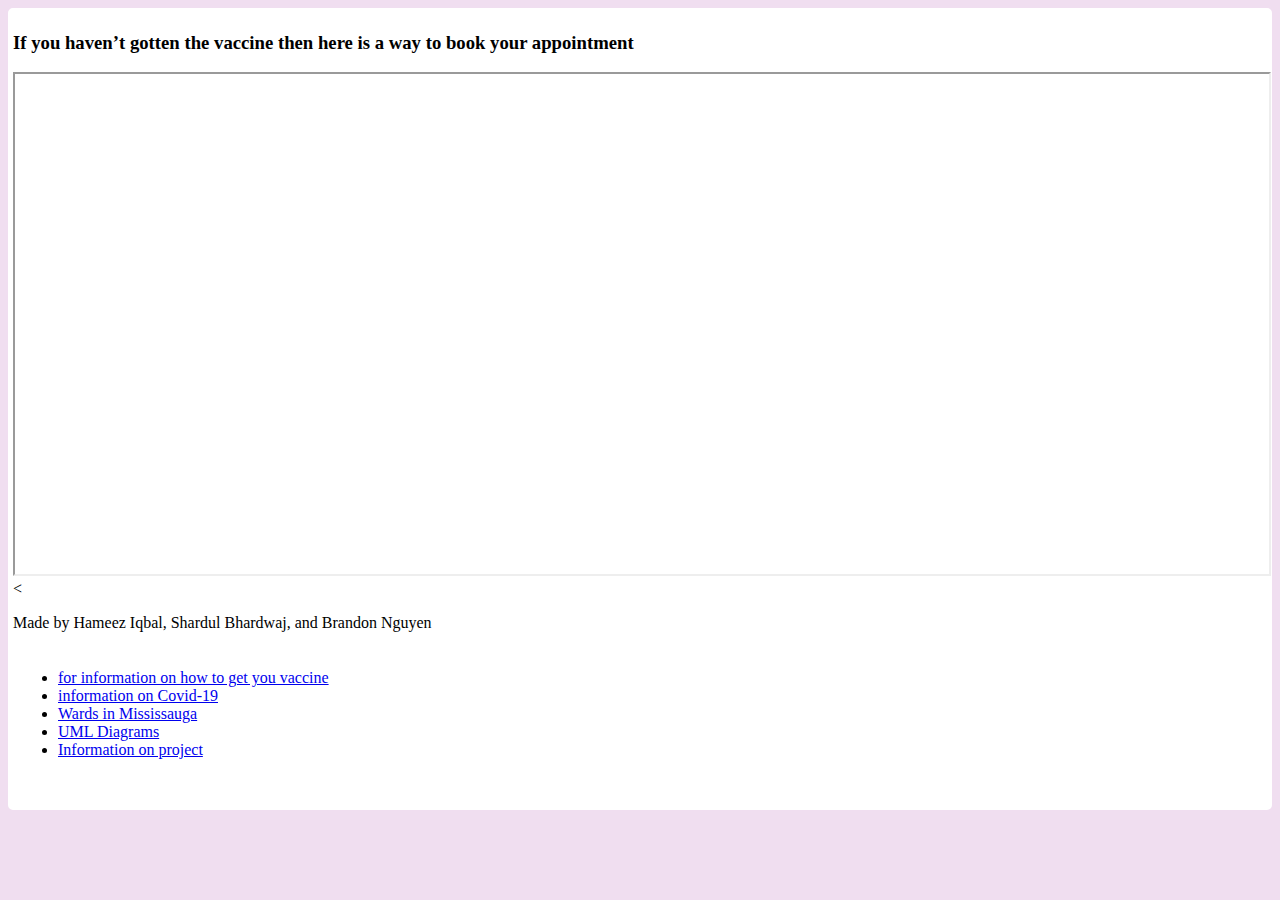
<file: compsic grade 12/info.html>
<!DOCTYPE html>
<html>
  <head>
    <title>covid-19 survey</title>
    <link href="style.css" rel="stylesheet" type="text/css" />
  </head>
  <body>
    <!-- this will help people by making it so that they can schedule their vaccine  -->
    <div class="myDiv">
      <h3>If you haven’t gotten the vaccine then here is a way to book your appointment</h3>


      <!--Iframes to insert interactive Peel Regional site to book appointment-->
	    <iframe height = 500 width = 100% src="https://www.peelregion.ca/coronavirus/vaccine/book-appointment/default.asp" width=100%>Sorry</iframe>

     <<footer>
        <p>Made by Hameez Iqbal, Shardul Bhardwaj, and Brandon Nguyen</p>
        <!--link to other websites-->
          <div class="myDiv ">
            <ul>
              <!--Link to vaccine site-->
              <li><a href="info.html" target="_blank">for information on how to get you vaccine</a></li>
              <!--Site for information to avoid covid-->
              <li><a href="info page.html" target="_blank">information on Covid-19 </a></li>
              <!--Find your Mississauga ward here-->
              <li><a href="wards.html" target="_blank">Wards in Mississauga </a></li>
              <!--UML Diagrams for our project-->
              <li><a href="uml.html" target="_blank">UML Diagrams </a></li>
              <!--Project goal-->
              <li><a href="Software Scope.html" target="_blank">Information on project </a></li>
            </ul>
          </div>
        </footer>
    </div>
  </body>
</html>
</file>
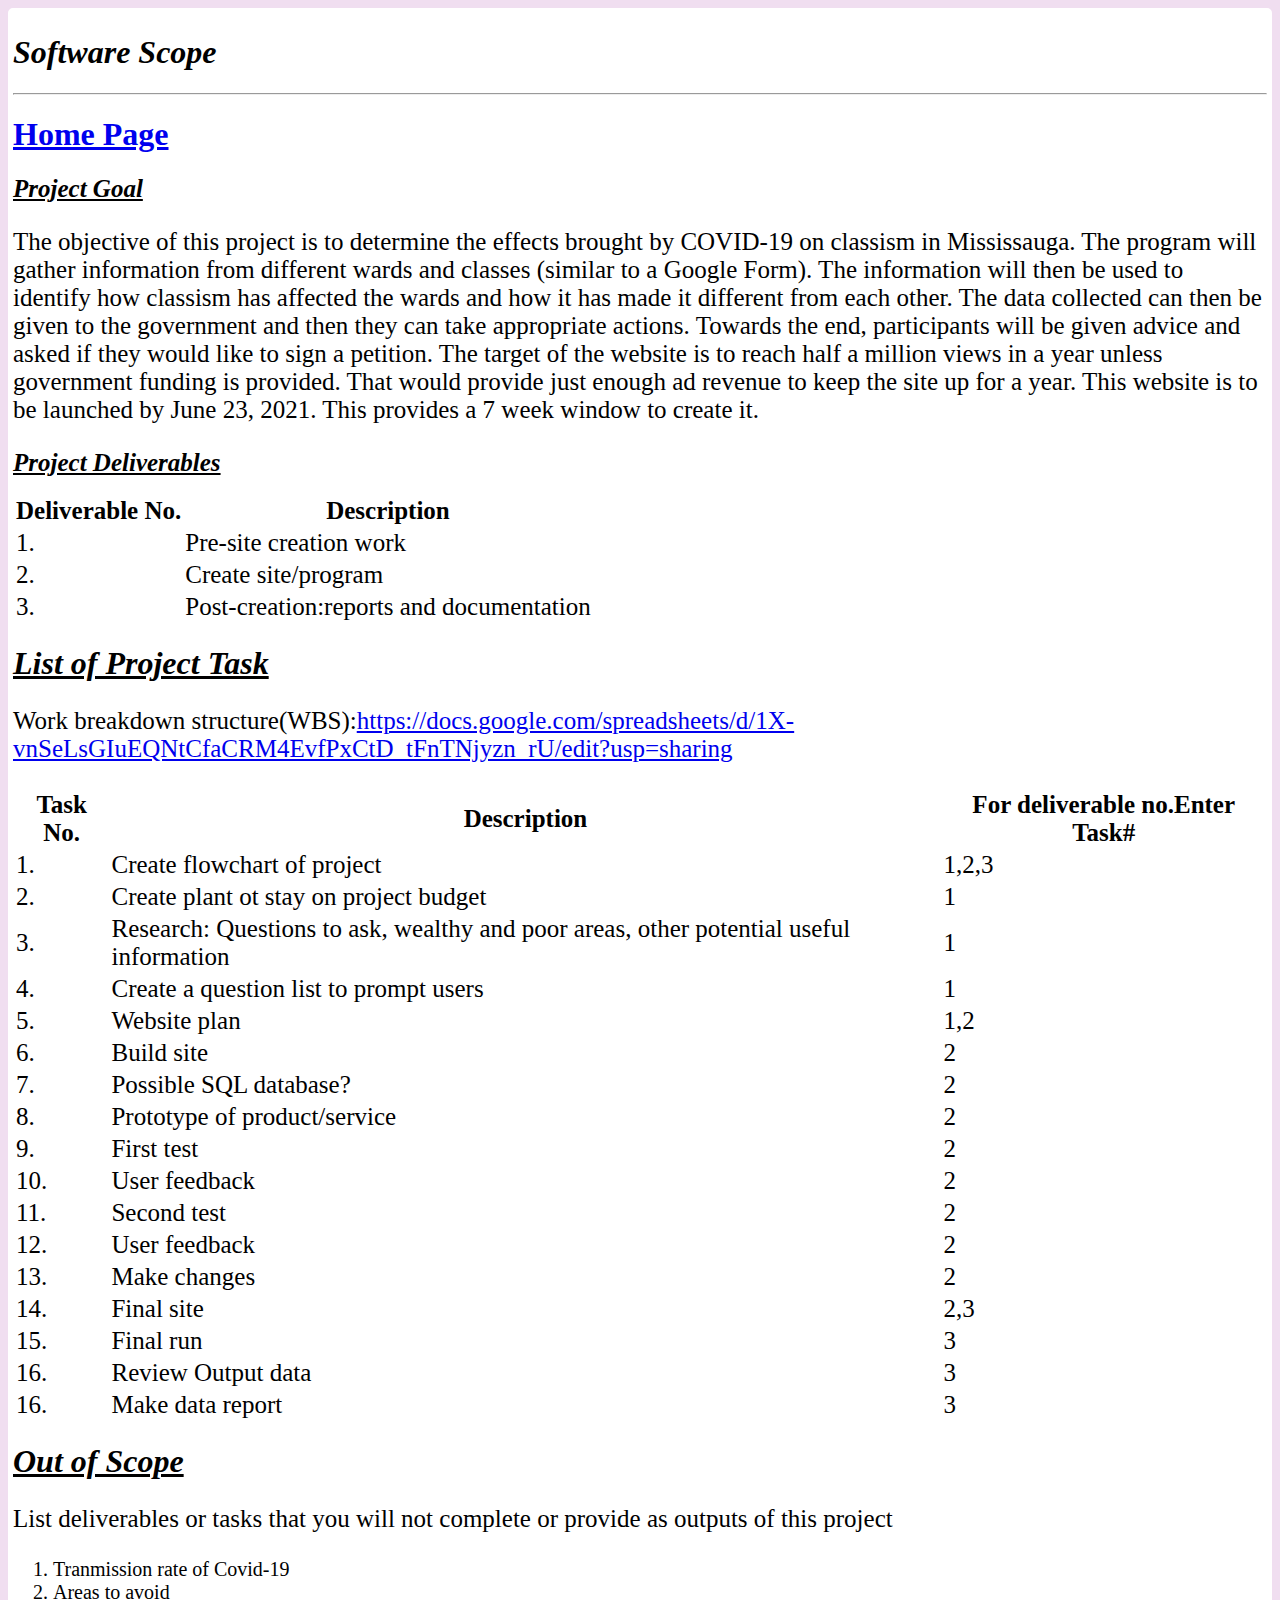
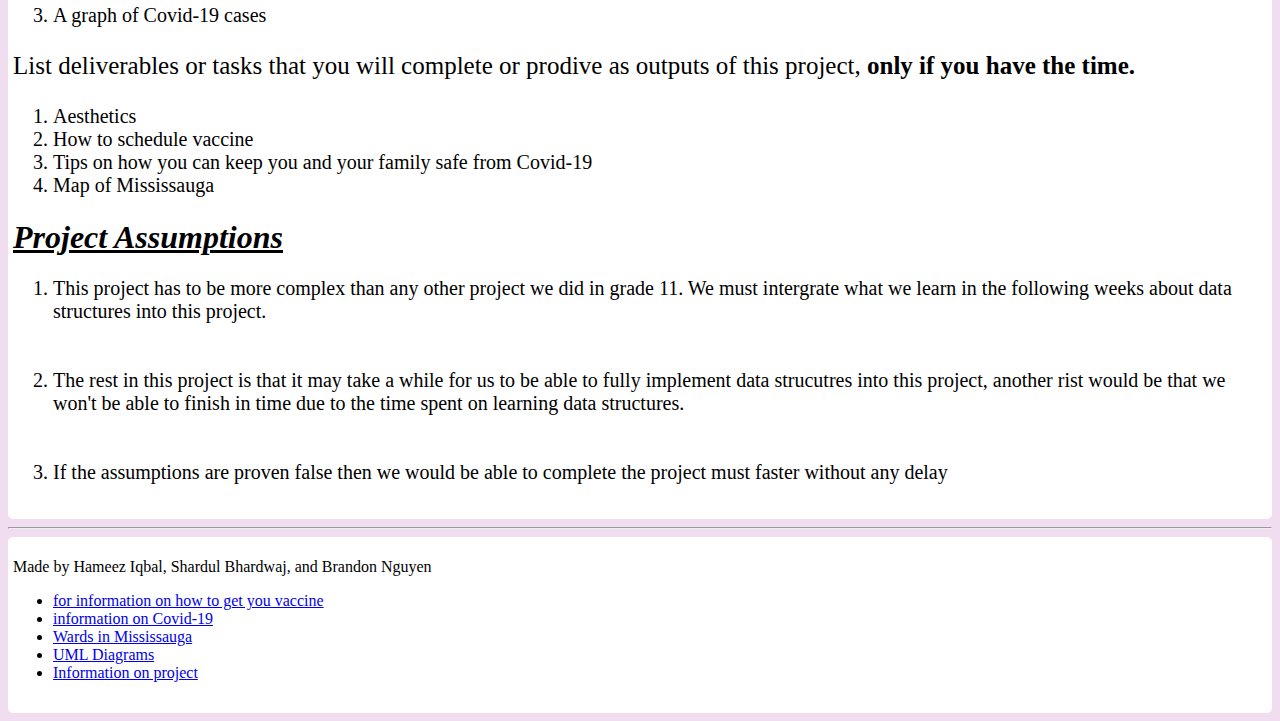
<file: compsic grade 12/Software Scope.html>
<!DOCTYPE html>
<html>

  <head>

    <meta charset="utf-8">
    <meta name="viewport" content="width=device-width">
    <title>Software Scope</title>
    <link href="style.css" rel="stylesheet"/>

  </head>
  <!-- this makes changes the background colour-->
  <body>
  <div class="myDiv">  
  <header>

    <h1><b><i>Software Scope</b></i></h1>
    <hr></hr>

    <!--link to the main page-->
    <a href="index.html"><h1>Home Page</h1></a>
  </header>

  <main>

  <!--this section tells us what our goal is for the project-->
  <section>

    <h1 style="font-size:25px"><b><i><u>Project Goal</b></i></u></h1>

    <!-- this explains the project-->
    <p style="font-size:25px">The objective of this project is to determine the effects brought by COVID-19 on classism in Mississauga. The program will gather information from different wards and classes (similar to a Google Form). The information will then be used to identify how classism has affected the wards and how it has made it different from each other. The data collected can then be given to the government and then they can take appropriate actions. Towards the end, participants will be given advice and asked if they would like to sign a petition. The target of the website is to reach half a million views in a year unless government funding is provided. That would provide just enough ad revenue to keep the site up for a year. This website is to be launched by June 23, 2021. This provides a 7 week window to create it.</p>

  </section>

  <section>

    <caption><h1 style="font-size:25px"><b><i><u>Project Deliverables</u></b></i></h1></caption>

    <!--this creates a table of deliverable number and their discriptions-->
    <table>

     <thead> 
        <!--these are the header for the table-->
        <tr style="font-size:25px">
          <th >Deliverable No.</th>
          <th >Description</th>
        </tr>

      </thead>

        <!--this is the data for the table-->
        <tbody>

          <tr style="font-size:25px">
            <td>1. </td>
            <td> Pre-site creation work</td>
          </tr>

          <tr style="font-size:25px">
            <td>2. </td>
            <td>Create site/program</td>
          </tr>

          <tr style="font-size:25px">
            <td>3. </td>
            <td>Post-creation:reports and documentation</td>
          </tr>

        </tbody>

      </table>

  </section>

  <!--this section shows shows a list of the project tasks-->
  <section>
    <caption><h1><b><i><u>List of Project Task</b></u></i></h1></caption>

          <!--this is the link to the work breakdown structure-->
          <p style="font-size:25px">Work breakdown structure(WBS):<a href="https://docs.google.com/spreadsheets/d/1X-vnSeLsGIuEQNtCfaCRM4EvfPxCtD_tFnTNjyzn_rU/edit?usp=sharing">https://docs.google.com/spreadsheets/d/1X-vnSeLsGIuEQNtCfaCRM4EvfPxCtD_tFnTNjyzn_rU/edit?usp=sharing</a></p>

      <!--this is a table for the list of project tasks-->
      <table>

        <thead>
          
          <!--this is the categories of the table-->
          <tr style="font-size:25px">
            <th>Task No.</th>
            <th>Description</th>
            <th>For deliverable no.Enter Task#</th>
          </tr>

        </thead>

        <!--this is the data for the table-->
        <tbody>

          <tr style="font-size:25px">
            <td>1. </td>
            <td>Create flowchart of project</td>
            <td>1,2,3</td>
          </tr>

          <tr style="font-size:25px">
            <td>2. </td>
            <td>Create plant ot stay on project budget</td>
            <td>1</td>
          </tr>

          <tr style="font-size:25px">
            <td>3. </td>
            <td>Research: Questions to ask, wealthy and poor areas, other potential useful information</td>
            <td>1</td>
          </tr>

          <tr style="font-size:25px">
            <td>4. </td>
            <td>Create a question list to prompt users</td>
            <td>1</td>
          </tr>
          
          <tr style="font-size:25px">
            <td>5. </td>
            <td>Website plan</td>
            <td>1,2</td>
          </tr>

          <tr style="font-size:25px">
            <td>6. </td>
            <td>Build site</td>
            <td>2</td>
          </tr>

          <tr style="font-size:25px">
            <td>7. </td>
            <td>Possible SQL database?</td>
            <td>2</td>
          </tr>
        
          <tr style="font-size:25px">
            <td>8. </td>
            <td>Prototype of product/service</td>
            <td>2</td>
          </tr>

          <tr style="font-size:25px">
            <td>9. </td>
            <td>First test</td>
            <td>2</td>
          </tr>

          <tr style="font-size:25px">
            <td>10. </td>
            <td>User feedback</td>
            <td>2</td>
          </tr>

          <tr style="font-size:25px">
            <td>11. </td>
            <td>Second test</td>
            <td>2</td>
          </tr>

          <tr style="font-size:25px">
            <td>12. </td>
            <td>User feedback</td>
            <td>2</td>
          </tr>

          <tr style="font-size:25px">
            <td>13. </td>
            <td>Make changes</td>
            <td>2</td>
          </tr>

          <tr style="font-size:25px">
            <td>14. </td>
            <td>Final site</td>
            <td>2,3</td>
          </tr>

          <tr style="font-size:25px">
            <td>15. </td>
            <td>Final run</td>
            <td>3</td>
          </tr>

          <tr style="font-size:25px">
            <td>16. </td>
            <td>Review Output data</td>
            <td>3</td>
          </tr>

          <tr style="font-size:25px">
            <td>16. </td>
            <td>Make data report</td>
            <td>3</td>
          </tr>

        </tbody>

      </table>

  </section>

  <!--this section shows what is out of scope for our project-->
  <section>

    <h1><b><i><u>Out of Scope</u></i></b></h1>

    <p style="font-size:25px"> List deliverables or tasks that you will not complete or provide as outputs of this project</p>

    <!--list of what is not going to be in the project-->
    <ol style="font-size:20px">
      <li>Tranmission rate of Covid-19</li>
      <li>Areas to avoid</li>
      <li>A graph of Covid-19 cases</li>
    </ol>

    <p style="font-size:25px">List deliverables or tasks that you will complete or prodive as outputs of this project, <b>only if you have the time.</b></p>

    <!--list of what could be in the project if we have time-->
    <ol style="font-size:20px">
      <li>Aesthetics</li>
      <li>How to schedule vaccine</li>
      <li>Tips on how you can keep you and your family safe from Covid-19</li>
      <li>Map of Mississauga</li>
    </ol>

  </section>

  <!--this section shows some assumptions for our project-->
  <section>
  <h1><b><i><u>Project Assumptions</u></i></b></h1>

  <!--list of assumptions-->
  <ol style="font-size:20px">
    
    <!--List any project factors that you consider to be true, real, or certain.-->
    <li>This project has to be more complex than any other project we did in grade 11. We must intergrate what we learn in the following weeks about data structures into this project.</li>

    <br></br>

    <!--Assumptions generally involve a certain degree of risk.-->
    <li>The rest in this project is that it may take a while for us to be able to fully implement data strucutres into this project, another rist would be that we won't be able to finish in time due to the time spent on learning data structures.</li>

    <br></br>

    <!--Describe the potential impact of assumptions should they prove to be false.-->
    <li>If the assumptions are proven false then we would be able to complete the project must faster without any delay</li>
  </ol>
  </section>

  </main>
  </div>
  <!--credit for the website-->
  <footer>
        <hr></hr>
        <div class="myDiv ">
        <p>Made by Hameez Iqbal, Shardul Bhardwaj, and Brandon Nguyen</p>
        <!--link to other websites-->
      
            <ul>
              <!--Link to vaccine site-->
              <li><a href="info.html" target="_blank">for information on how to get you vaccine</a></li>
              <!--Site for information to avoid covid-->
              <li><a href="info page.html" target="_blank">information on Covid-19 </a></li>
              <!--Find your Mississauga ward here-->
              <li><a href="wards.html" target="_blank">Wards in Mississauga </a></li>
              <!--UML Diagrams for our project-->
              <li><a href="uml.html" target="_blank">UML Diagrams </a></li>
              <!--Project goal-->
              <li><a href="Software Scope.html" target="_blank">Information on project </a></li>
            </ul>
          </div>
        </footer>
    
  </body>
</html>
</file>
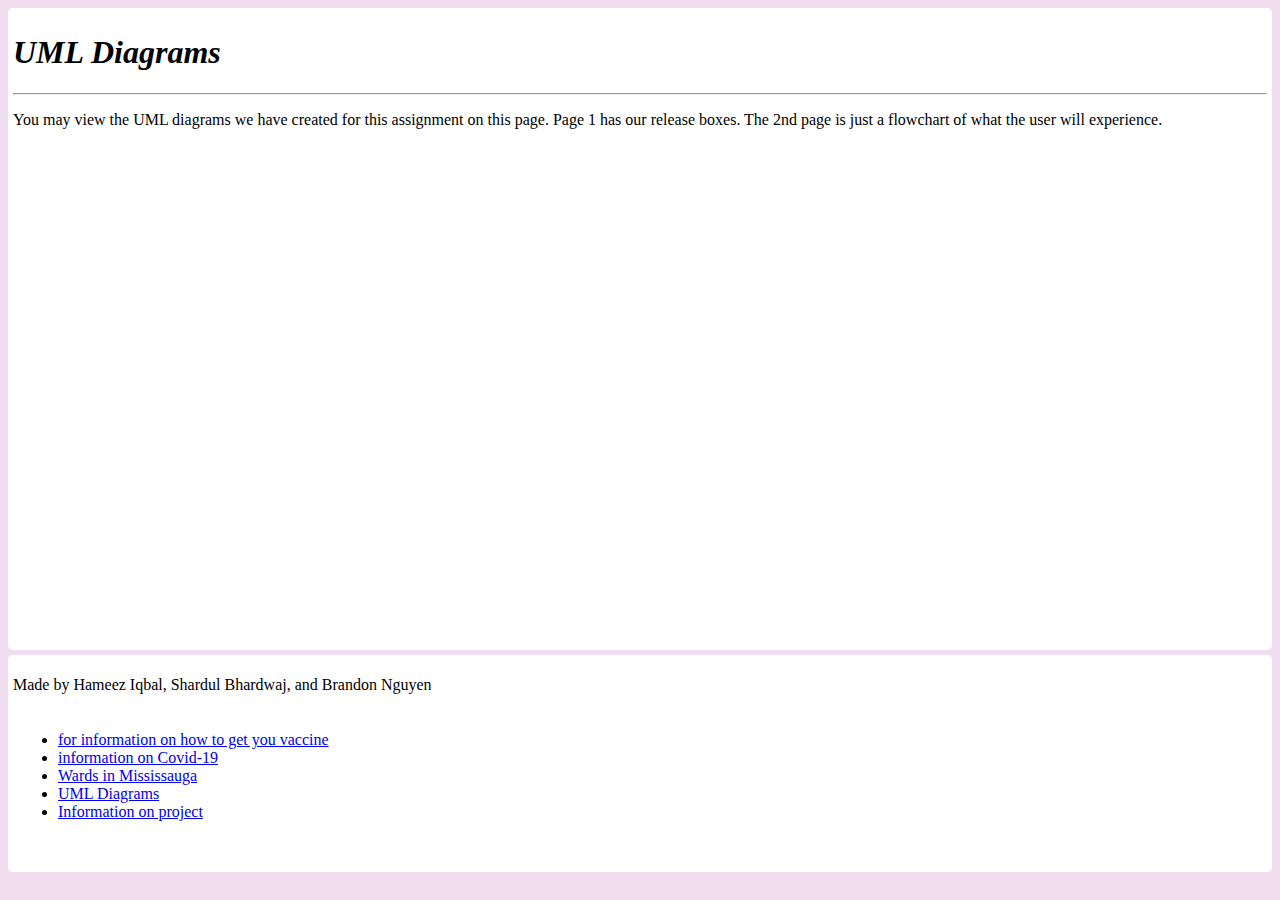
<file: compsic grade 12/uml.html>
<!DOCTYPE html>
<html>

  <head>

    <meta charset="utf-8">
    <meta name="viewport" content="width=device-width">
    <title>UML Diagram</title>
    <link href="style.css" rel="stylesheet"/>

  </head>

  <body>
  <div class="myDiv">
  <header>

    <h1><b><i>UML Diagrams</b></i></h1>
    <hr></hr>

  </header>
  <section><p> You may view the UML diagrams we have created for this assignment on this page. Page 1 has our release boxes. The 2nd page is just a flowchart of what the user will experience.
  <section>
    <div width=100% height=100% style="width: 640px; height: 480px; margin: 10px; position: relative;"><iframe allowfullscreen frameborder="0" style="width:640px; height:480px" src="https://lucid.app/documents/embeddedchart/c55c0fe9-a474-42f4-b184-0172df113744" id="8-7MPmKgllyo"></iframe></div>

  </section>
  </div>
  <footer>
        <div class="myDiv ">
        <p>Made by Hameez Iqbal, Shardul Bhardwaj, and Brandon Nguyen</p>
        <!--link to other websites-->
          <div class="myDiv ">
            <ul>
              <!--Link to vaccine site-->
              <li><a href="info.html" target="_blank">for information on how to get you vaccine</a></li>
              <!--Site for information to avoid covid-->
              <li><a href="info page.html" target="_blank">information on Covid-19 </a></li>
              <!--Find your Mississauga ward here-->
              <li><a href="wards.html" target="_blank">Wards in Mississauga </a></li>
              <!--UML Diagrams for our project-->
              <li><a href="uml.html" target="_blank">UML Diagrams </a></li>
              <!--Project goal-->
              <li><a href="Software Scope.html" target="_blank">Information on project </a></li>
            </ul>
          </div>
        </footer>
</body>
<html>
</file>
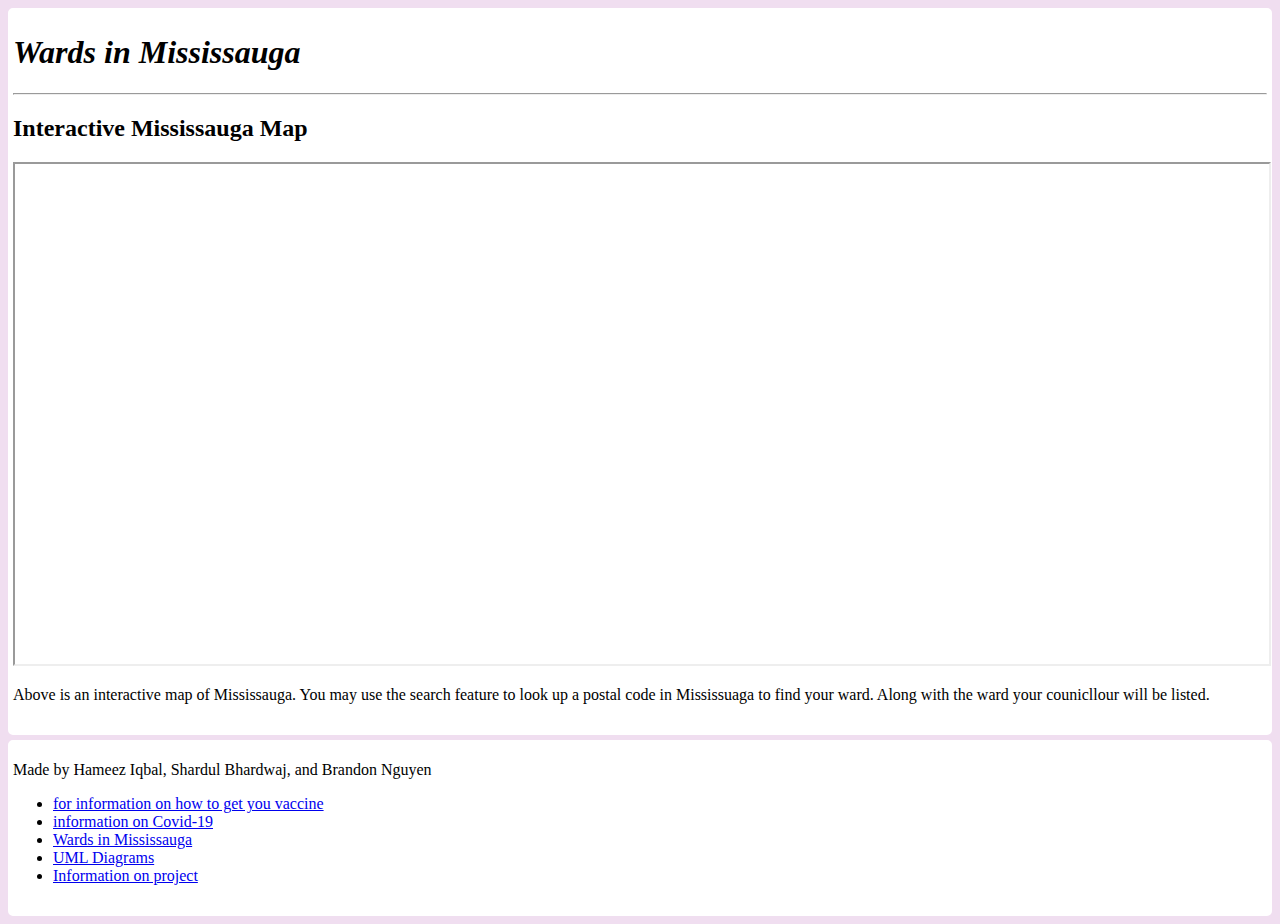
<file: compsic grade 12/wards.html>
<!DOCTYPE html>
<html>

  <head>

    <meta charset="utf-8">
    <meta name="viewport" content="width=device-width">
    <link href="style.css" rel="stylesheet"/>
    <title>Wards in Mississauga</title>

  </head>

  <body>
<div class="myDiv">
<header>

  <h1><b><i>Wards in Mississauga</b></i></h1>
  <hr></hr>

</header>

<section>
<h2>Interactive Mississauga Map</h2>
<!--Iframes to insert interactive map from the official Mississauga city site-->
	<iframe height = 500 width = 100% src="https://mississauga.maps.arcgis.com/apps/Viewer/index.html?appid=4f78a30f57b741e7bf6228b3aa7986d5" width=100%>Sorry</iframe>
  <p> Above is an interactive map of Mississauga. You may use the search feature to look up a postal code in Mississuaga to find your ward. Along with the ward your counicllour will be listed.
  
  </section>
</div>
  <footer>
    <div class="myDiv ">
      <p>Made by Hameez Iqbal, Shardul Bhardwaj, and Brandon Nguyen</p>
          <!--link to other websites-->
          <ul>
          <!--Link to vaccine site-->
          <li><a href="info.html" target="_blank">for information on how to get you vaccine</a></li>
          <!--Site for information to avoid covid-->
          <li><a href="info page.html" target="_blank">information on Covid-19 </a></li>
          <!--Find your Mississauga ward here-->
          <li><a href="wards.html" target="_blank">Wards in Mississauga </a></li>
          <!--UML Diagrams for our project-->
          <li><a href="uml.html" target="_blank">UML Diagrams </a></li>
          <!--Project goal-->
          <li><a href="Software Scope.html" target="_blank">Information on project </a></li>
        </ul>
    </div>
  </footer>
    
  </body>
</html>
</file>
<file: compsic grade 12/style.css>
/*this applies CSS to the body of the HTML*/
body{
    background-color:rgb(240, 222, 240);
}
  
  /*this applies CSS to the myDiv id of the HTML*/
.myDiv {
  border: 5px solid white;
  border-radius: 5px;
  background-color: white;    
  
  padding-bottom: 10px;
  margin-bottom: 5px;
}

  /* this applies CSS to the title class*/
.title{
  text-align: center
}
  
  /* this applies CSS to the ward-el id*/
#Error-el{
  color: red;
  font-family: bold;
}

  /* this applies CSS to the input*/
input {
  border: 0;
  padding: 10px;
  font-size: 18px;
}
input[type="submit"] {
  background: red;
  color: white;
}
</file>
